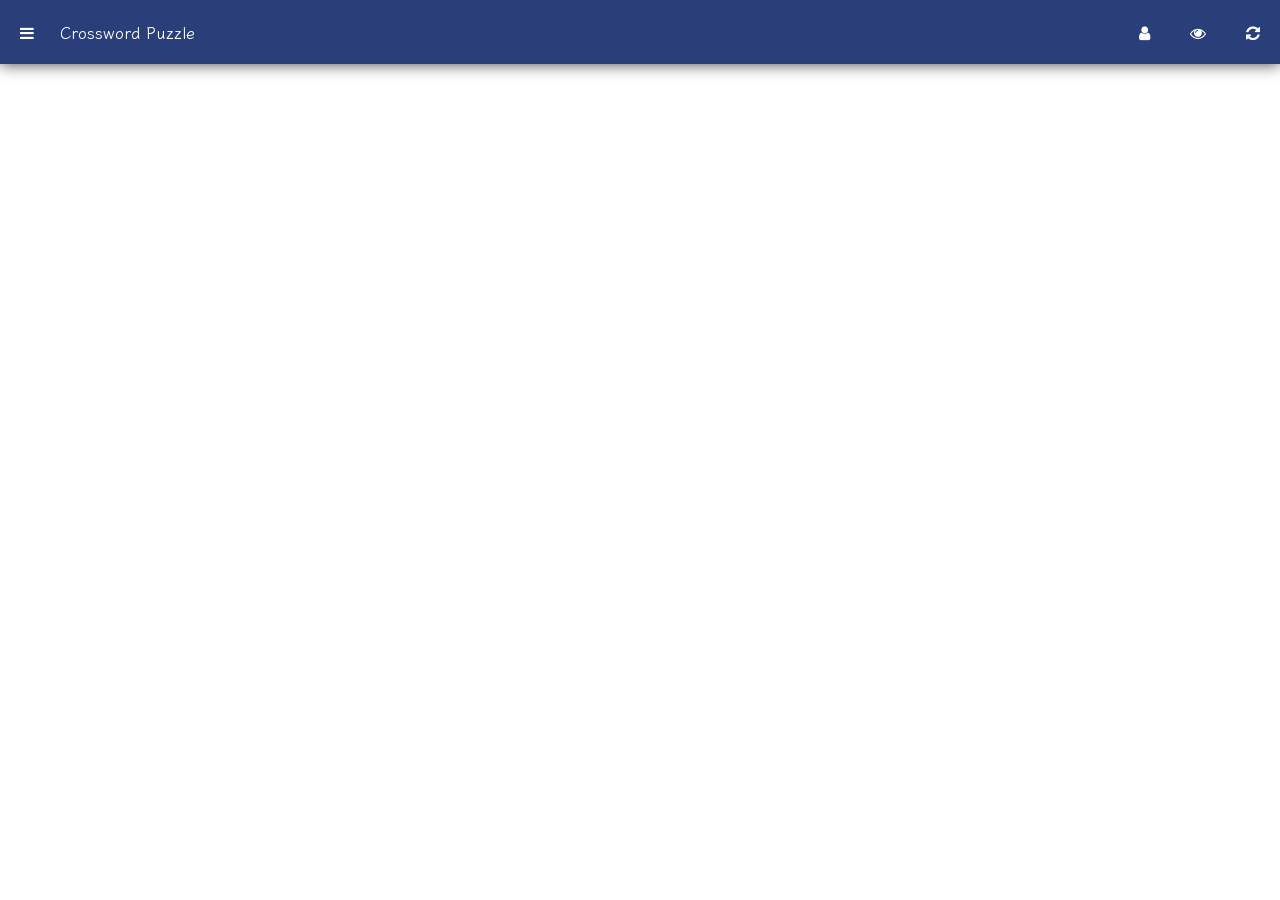
<file: apps/Crossword/index.html>
<!DOCTYPE html>
<html>
	<head>
		<title>Crossword Puzzle</title>
		<link rel="icon" type="image/x-icon" href="/assets/nav-images/logo.png" />
		<link id="favicon" rel="shortcut icon" href="/assets/nav-images/logo.png" />
		<meta
			name="viewport"
			content="width=device-width, initial-scale=1, maximum-scale=1, user-scalable=no"
		/>
		<!--Use this code to embed jquery if necessary: <script src="assets/scripts/jquery.js"></script> -->
		<script src="https://ajax.googleapis.com/ajax/libs/jquery/3.7.1/jquery.min.js"></script>

		<link rel="stylesheet" type="text/css" href="assets/css/font-awesome.css" />
		<link rel="stylesheet" type="text/css" href="assets/css/style.css" />

		<script src="assets/scripts/crossword.js"></script>
	</head>
	<body>
		<div class="screen" id="game">
			<div id="container">
				<div id="ttscontainer" style="overflow: auto; text-align: left">
					<div id="crossword"></div>
				</div>
				<div class="cluebox">
					<p style="padding: 1em; margin-bottom: 0px">
						Let's practice using our vocabulary!
					</p>
					<hr class="solid" />
					<table class="clues" id="clues">
						<tbody>
							<tr>
								<th><b>Across</b></th>
								<td><ul id="across"></ul></td>
							</tr>

							<tr>
								<th><b>Down</b></th>
								<td><ul id="down"></ul></td>
							</tr>
						</tbody>
					</table>
				</div>
			</div>

			<button onclick="toggleAnswer()">
				<i class="fa fa-eye"></i> Show Answers
			</button>
			<button onclick="location.reload()">
				<i class="fa fa-refresh"></i> Another Crossword
			</button>

			<div id="vkeyboard">
				<h3>Enter Correct Answer</h3>
				<div id="kbtnlist"></div>
				<button onclick="$('#vkeyboard').hide()">
					<i class="fa fa-times"></i> Close
				</button>
			</div>
		</div>

		<div id="appbar">
			<span class="abitem" onclick="toggledrawer()"
				><i class="fa fa-bars"></i
			></span>
			<span class="abitem" style="text-align: center; padding-left: 0px"
				>Crossword Puzzle</span
			>
			<span class="abitem" style="float: right" onclick="location.reload()"
				><i class="fa fa-refresh"></i
			></span>
			<span class="abitem" style="float: right" onclick="toggleAnswer()"
				><i class="fa fa-eye"></i
			></span>
			<span
				class="abitem"
				id="themeToggle"
				style="float: right"
				onclick="document.documentElement.classList.toggle('dark');"
				><i class="fa fa-user"></i
			></span>
		</div>
		<div id="drawer">
			<button id="themeToggle">Toggle theme</button>
			<p style="padding: 1em">Choose how much words in a single game level:</p>
			<div class="ditem" onclick="setqcount(15)">
				<i class="fa fa-pencil" style="color: #2a797a"></i> 15 Words
			</div>
			<div class="ditem" onclick="setqcount(10)">
				<i class="fa fa-pencil" style="color: #2a797a"></i> 10 Words
			</div>
			<div class="ditem" onclick="setqcount(5)">
				<i class="fa fa-pencil" style="color: #2a797a"></i> 5 Words
			</div>
		</div>
		<script src="clues.js"></script>
		<script>
document.addEventListener("DOMContentLoaded", () => {
  const btn = document.getElementById("toggle");

  btn.addEventListener("click", () => {
    document.documentElement.classList.toggle("dark");
    console.log(document.documentElement.className);
  });
		</script>
	</body>
</html>
</file>
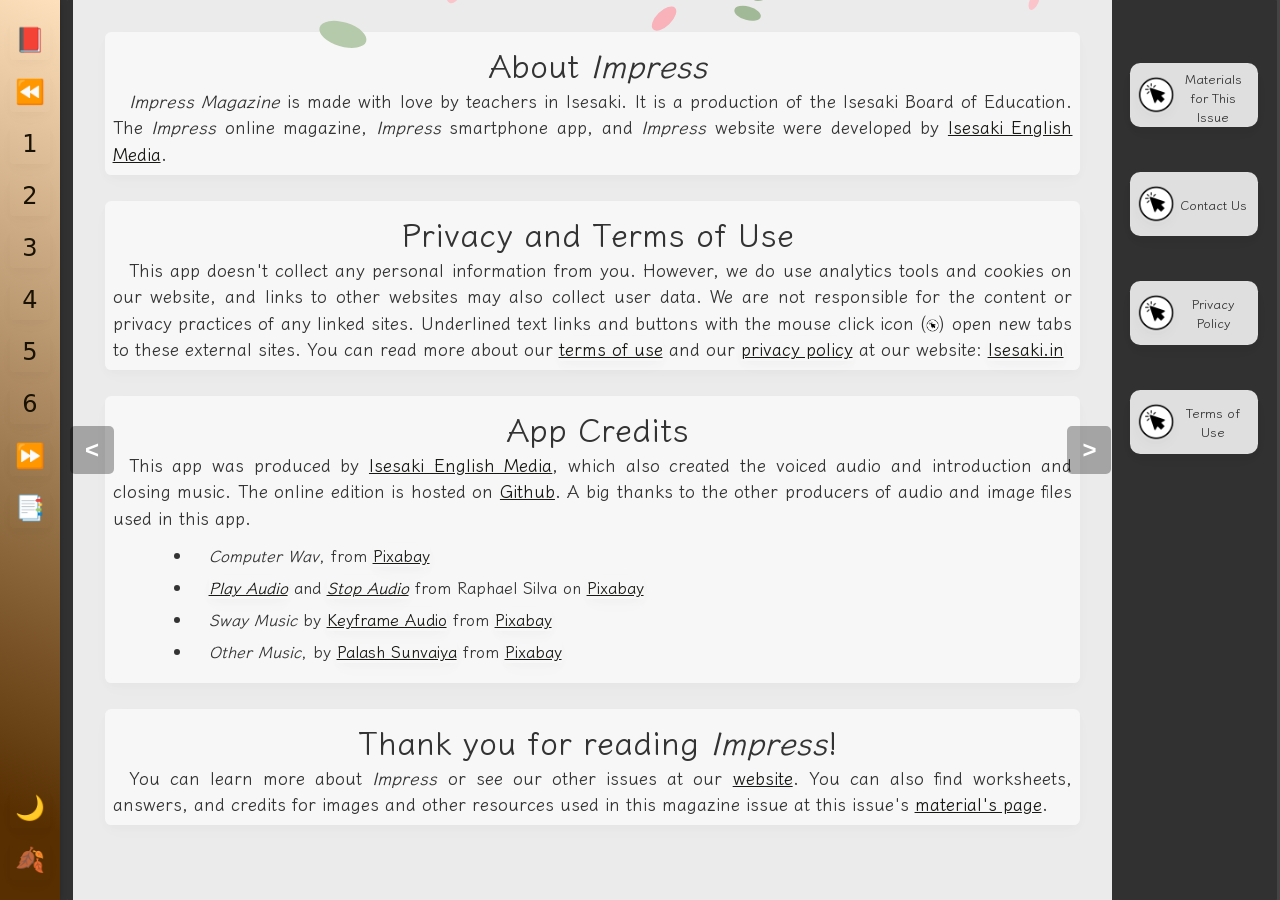
<file: about.html>
<!doctype html>
<html lang="en">
	<head>
		<meta charset="UTF-8" />
		<!-- <meta
			name="viewport"
			content="width=1920, height=1080, initial-scale=1.0, minimum-scale=1.0, maximum-scale=1.0, user-scalable=no"
		/>-->

		<meta name="viewport" content="width=device-width, initial-scale=1.0" />

		<title>Impress Magazine - Fall, 2026</title>
		<link rel="stylesheet" href="/assets/css/styles.css" />
		<link rel="icon" type="image/x-icon" href="/assets/nav-images/logo.png" />
		<link id="favicon" rel="shortcut icon" href="/assets/nav-images/logo.png" />

		<link href="/assets/css/styles-modal.css" rel="stylesheet" />
		<link href="/assets/css/styles-about-blocks.css" rel="stylesheet" />
		<link href="/assets/css/styles-audio-player.css" rel="stylesheet" />

		<script type="text/javascript" src="/assets/scripts/scripts.js"></script>

		<script>
			(function () {
				try {
					const savedTheme = localStorage.getItem("theme");
					const prefersDark = window.matchMedia(
						"(prefers-color-scheme: dark)",
					).matches;
					if (savedTheme === "dark" || (!savedTheme && prefersDark)) {
						document.documentElement.classList.add("dark");
					} else if (savedTheme === "light") {
						document.documentElement.classList.remove("dark");
					} else {
						// Default to dark if nothing set and system isn't dark
						document.documentElement.classList.add("dark");
					}
				} catch (e) {
					console.error("Error applying initial theme class:", e);
				}
			})();
		</script>
	</head>
	<body>
		<nav id="icon-nav">
			<a
				href="https://impress.isesaki.in"
				aria-label="Impress Magazine Gallery"
				class="slide-nav-trigger"
				data-target-slide="slide-alpha"
				>&#128213;</a
			>
			<a
				href="index.html"
				aria-label="Front Cover"
				class="slide-nav-trigger"
				data-target-slide="slide-beta"
				>&#x23EA;</a
			>
			<a href="1.html" aria-label="1">&#x0031;</a>
			<a href="1.html" aria-label="2">&#x0032;</a>
			<a href="3.html" aria-label="3">&#x0033;</a>
			<a href="3.html" aria-label="4">&#x0034;</a>
			<a href="5.html" aria-label="5">&#x0035;</a>
			<a href="5.html" aria-label="6">&#x0036;</a>
			<a href="cover.html" aria-label="Back Cover">&#x23E9;</a>
			<a href="about.html" aria-label="About">&#128209;</a>
			<button id="theme-toggle" aria-label="Switch theme"></button>

			<button id="snow-toggle" aria-label="Toggle Snowflakes">&#x2744;</button>
		</nav>

		<main id="hero">
			<div id="container">
				<!-- Your website content goes here -->

				<div class="item sidebar sidebar-left"></div>

				<div class="item gap-left"></div>

				<div
					class="item content-center"
					id="page-content"
					style="
						background-size: contain;
						background-position: center;
						background-repeat: no-repeat;
						overflow-y: auto;
					"
					data-page-number="8"
					data-prev-page="cover.html"
					data-next-page="index.html"
				>
					<div class="left-content">
						<div class="about-grid-container">
							<div class="about-grid-item">
								<h3 class="credit-header" style="text-align: center">
									About <i>Impress</i>
								</h3>
								<p class="credit-text">
									<i>Impress Magazine</i> is made with love by teachers in
									Isesaki. It is a production of the Isesaki Board of Education.
									The <i>Impress</i> online magazine, <i>Impress</i> smartphone
									app, and <i>Impress</i> website were developed by
									<a href="https://isesaki.in" target="_blank"
										>Isesaki English Media</a
									>.
								</p>
							</div>
							<div class="about-grid-item">
								<h3 class="credit-header" style="text-align: center">
									Privacy and Terms of Use
								</h3>

								<p class="credit-text">
									This app doesn't collect any personal information from you.
									However, we do use analytics tools and cookies on our website,
									and links to other websites may also collect user data. We are
									not responsible for the content or privacy practices of any
									linked sites. Underlined text links and buttons with the mouse
									click icon (<img
										src="/assets/nav-images/link.png"
										style="height: 13px; width: 13px"
									/>) open new tabs to these external sites. You can read more
									about our
									<a
										href="https://www.isesaki.in/terms/"
										class="credit-link"
										target="_blank"
										>terms of use</a
									>
									and our
									<a
										href="https://www.isesaki.in/privacy/"
										class="credit-link"
										target="_blank"
										>privacy policy</a
									>
									at our website:
									<a
										href="https://www.isesaki.in/"
										class="credit-link"
										target="_blank"
										>Isesaki.in</a
									>
								</p>
							</div>

							<div class="about-grid-item">
								<h3 class="credit-header" style="text-align: center">
									App Credits
								</h3>
								<p class="credit-text">
									This app was produced by
									<a href="https://isesaki.in" target="_blank"
										>Isesaki English Media</a
									>, which also created the voiced audio and introduction and
									closing music. The online edition is hosted on
									<a href="https://github.com/" target="_blank">Github</a>. A
									big thanks to the other producers of audio and image files
									used in this app.
								</p>
								<ul>
									<li class="credit-list" style="text-align: justify">
										<em>Computer Wav</em>, from
										<a
											href="https://pixabay.com/sound-effects/?utm_source=link-attribution&utm_medium=referral&utm_campaign=music&utm_content=14702"
											class="credit-link"
											target="_blank"
											>Pixabay</a
										>
									</li>
									<li class="credit-list" style="text-align: justify">
										<a
											href="https://pixabay.com/users/raphaelsilva-4702998/?utm_source=link-attribution&utm_medium=referral&utm_campaign=image&utm_content=2935460"
											class="credit-link"
											target="_blank"
											><em>Play Audio</em></a
										>
										and
										<a
											href="https://pixabay.com/users/raphaelsilva-4702998/?utm_source=link-attribution&utm_medium=referral&utm_campaign=image&utm_content=2935470"
											class="credit-link"
											target="_blank"
											><em>Stop Audio</em></a
										>
										from Raphael Silva on
										<a
											href="https://pixabay.com//?utm_source=link-attribution&utm_medium=referral&utm_campaign=image&utm_content=2935460"
											class="credit-link"
											target="_blank"
											>Pixabay</a
										>
									</li>

									<li class="credit-list" style="text-align: justify">
										<em>Sway Music</em> by
										<a
											href="https://pixabay.com/users/keyframe_audio-32058364/?utm_source=link-attribution&utm_medium=referral&utm_campaign=music&utm_content=134991"
											class="credit-link"
											target="_blank"
											>Keyframe Audio</a
										>
										from
										<a
											href="https://pixabay.com//?utm_source=link-attribution&utm_medium=referral&utm_campaign=music&utm_content=134991"
											class="credit-link"
											target="_blank"
											>Pixabay</a
										>
									</li>
									<li class="credit-list" style="text-align: justify">
										<em>Other Music</em>, by
										<a
											href="https://pixabay.com/users/p4lash-24520502/?utm_source=link-attribution&utm_medium=referral&utm_campaign=music&utm_content=144238"
											class="credit-link"
											target="_blank"
											>Palash Sunvaiya</a
										>
										from
										<a
											href="https://pixabay.com//?utm_source=link-attribution&utm_medium=referral&utm_campaign=music&utm_content=144238"
											class="credit-link"
											target="_blank"
											>Pixabay</a
										>
									</li>
								</ul>
							</div>
							<div class="about-grid-item">
								<h3 class="credit-header" style="text-align: center">
									Thank you for reading <i>Impress</i>!
								</h3>
								<p class="credit-text">
									You can learn more about <i>Impress</i> or see our other
									issues at our
									<a
										href="https://in.isesaki.in/impress-gallery"
										target="_blank"
										>website</a
									>. You can also find worksheets, answers, and credits for
									images and other resources used in this magazine issue at this
									issue's
									<a
										href="https://in.isesaki.in/impress-fall-2026"
										target="_blank"
										>material's page</a
									>.
								</p>
							</div>
						</div>
					</div>
				</div>

				<div class="item gap-right"></div>
				<div class="item sidebar sidebar-right">
					<!-- Buttons -->
					<form
						action="https://in.isesaki.in/impress-fall-2026"
						method="get"
						target="_blank"
					>
						<button
							class="center-items right-nav-buttons clickable"
							type="submit"
						>
							<img
								id="play1-2"
								class="audio-button-image clickable"
								src="/assets/nav-images/link.png"
							/>
							<h6 style="margin: auto">Materials for This Issue</h6>
						</button>
					</form>

					<form
						action="https://sites.google.com/isesaki-school.ed.jp/impress/contact"
						method="get"
						target="_blank"
					>
						<button
							class="center-items right-nav-buttons clickable"
							type="submit"
						>
							<img
								id="play1-3"
								class="audio-button-image clickable"
								src="/assets/nav-images/link.png"
							/>
							<h6 style="margin: auto">Contact Us</h6>
						</button>
					</form>

					<form
						action="https://www.isesaki.in/privacy/"
						method="get"
						target="_blank"
					>
						<button
							class="center-items right-nav-buttons clickable"
							type="submit"
						>
							<img
								id="play1-3"
								class="audio-button-image clickable"
								src="/assets/nav-images/link.png"
							/>
							<h6 style="margin: auto">Privacy Policy</h6>
						</button>
					</form>

					<form
						action="https://www.isesaki.in/terms/"
						method="get"
						target="_blank"
					>
						<button
							class="center-items right-nav-buttons clickable"
							type="submit"
						>
							<img
								id="play1-3"
								class="audio-button-image clickable"
								src="/assets/nav-images/link.png"
							/>
							<h6 style="margin: auto">Terms of Use</h6>
						</button>
					</form>
				</div>
			</div>

			<button id="prev-portrait" aria-label="Previous Slide">&lt;</button>
			<button id="next-portrait" aria-label="Next Slide">&gt;</button>
		</main>

		<canvas id="snowfall"></canvas>

		<script src="/assets/scripts/scripts-snow.js" defer></script>
		<script src="/assets/scripts/scripts-magazine-nav.js"></script>
	</body>
</html>
</file>
<file: apps/Crossword/assets/css/style.css>
@font-face {
	font-family: "Klee One";
	src: url("../../../../assets/font/kleeone_regular.ttf") format("truetype");

	font-weight: normal;
}

@font-face {
	font-family: "Klee One";
	src: url("../../../../assets/font/kleeone_semibold.ttf") format("truetype");

	font-weight: bold;
}

* {
	font-family: "Klee One", Arial, sans serif;
	font-weight: bold;
}

:root {
	--bg-main: #ffffff;
	--bg-panel: #e6e6e6;
	--bg-appbar: #2a3f7a;
	--bg-overlay: rgba(255, 255, 255, 0.85);
	--bg-noad: blue;
	--bg-noborder: #000000;
	--bg-vkeyboard: rgba(255, 255, 255, 0.85);

	--text-main: #000000;
	--text-invert: #ffffff;

	--td-border-width: 1px;
	--td-border-style: solid;
	--td-border-color: #02010a;
	--border-main: #000000;
	--border-soft: #919090;

	--accent: #2a3f7a;
	--bg-hover: rgba(255, 255, 0, 0.625);

	--scrollbar-track: #ffffff;
	--scrollbar-thumb: #000000;
	--scrollbar-thumb-hover: #555;
}

html.dark {
	color-scheme: dark;
}
html.light {
	color-scheme: light;
}

body {
	font-family: "Klee One";
	padding-top: 50px;
	padding-bottom: 70px;
	user-select: none;
}

/* SCROLLBAR STYLING */
/* width */
::-webkit-scrollbar {
	width: 2px;
	height: 2px;
}
/* Track */
::-webkit-scrollbar-track {
	background: var(--scrollbar-track);
}
/* Handle */
::-webkit-scrollbar-thumb {
	background: var(--scrollbar-thumb);
}
/* Handle on hover */
::-webkit-scrollbar-thumb:hover {
	background: var(--scrollbar-thumb-hover);
}

#appbar {
	position: fixed;
	top: 0;
	left: 0;
	right: 0;
	background-color: var(--bg-appbar);
	color: var(--text-invert);
	z-index: 313;
	-webkit-box-shadow: 0px 0px 15px 0px rgba(0, 0, 0, 0.75);
	-moz-box-shadow: 0px 0px 15px 0px rgba(0, 0, 0, 0.75);
	box-shadow: 0px 0px 15px 0px rgba(0, 0, 0, 0.75);
}
.abitem {
	padding: 20px;
	display: inline-block;
}
.noad {
	text-align: center;
}
.noad button {
	border: none;
	background-color: var(--bg-noad);
	color: var(--text-invert);
	padding: 10px;
	border-radius: 5px;
	margin: 5px;
}
#drawer {
	background-color: var(--bg-panel);
	width: 512px;
	max-width: 85%;
	position: fixed;
	left: 0;
	top: 0;
	bottom: 0;
	padding-top: 70px;
	display: none;
	overflow: auto;
	-webkit-box-shadow: 0px 0px 15px 0px rgba(0, 0, 0, 0.75);
	-moz-box-shadow: 0px 0px 15px 0px rgba(0, 0, 0, 0.75);
	box-shadow: 0px 0px 15px 0px rgba(0, 0, 0, 0.75);
}

#crossword {
	text-align: left;
	text-align: center;
	vertical-align: middle;
}

#container {
	display: flex;
	flex-direction: row;
	justify-content: space-between;
	align-items: flex-start;
}

.crossword {
	display: flex;
	border-collapse: collapse;
	font-family: "Klee One", Courier, monospace;
	margin-top: 10px;
	margin-bottom: 10px;
	flex: 1;
	text-align: center;
	vertical-align: middle;
}

.cluebox {
	display: flex;
	text-align: center;
	vertical-align: middle;
	flex-direction: column;
	flex: 1;
	margin-left: 20px; /* Adjust the margin as needed */
}

.crossword td {
	border-width: var(--td-border-width);
	border-style: var(--td-border-style);
	border-color: rgba(48, 54, 164, 0.901);

	padding: 0;
	margin: 0;
	vertical-align: middle;
	padding: 0;
	text-align: center;
	width: 30px;
	height: 30px;
}

.no-border {
	background-color: var(--bg-noborder);
}

.crossword .no-border {
	border: none;
}

.crossword td.number-png {
	filter: none;
}

.clues {
	text-align: center;
	vertical-align: middle;
}
#clues {
	font-size: 20px;
	margin: 1 auto;
	line-height: 1.5;
	padding: 0px;
}

#clues td {
	vertical-align: top;
	margin: 0 auto;
	text-align: left;
	padding: 10px;
}

.canswer {
	display: none;
	color: var(--text-main);
}
button {
	box-sizing: border-box;
	width: 100%;
	padding: 20px;
	border: none;
	outline: none;
	background-color: var(--bg-appbar);
	color: var(--text-invert);
	margin-top: 5px;
	margin-bottom: 5px;
}
#vkeyboard {
	position: fixed;
	top: 0;
	left: 0;
	right: 0;
	bottom: 0;
	background-color: var(--bg-vkeyboard);
	text-align: center;
	display: none;
	padding: 10px;
	z-index: 13;
	padding-top: 70px;
}
.kbtn {
	padding: 10px;
	border: 1px solid var(--border-main);
	background-color: var(--bg-panel);
	margin: 5px;
	display: inline-block;
	width: 30px;
}
th {
	text-align: left;
	font-weight: bold;
}
ul,
li {
	list-style-type: none;
	list-style-position: inside;
	margin: 0;
	margin-right: 5px;
	padding: 0;
}

#game {
	margin-bottom: 10px;
	padding: 10px;
	display: none;
}

.ditem {
	padding: 1em;
	border-bottom: 1px solid var(--border-main);
	margin-bottom: 3px;
}

td:hover {
	background-color: var(--bg-hover);
}
/* Solid border */
hr.solid {
	border-top: 1px solid var(--border-soft);
	width: 100%;
}

/* --- Media Queries --- */

/* Landscape Orientation (Default styles seem landscape-first, so this might refine) */
@media screen and (orientation: landscape) {
	/* Styles specific to landscape */
	/* Example: You might adjust grid columns or container sizes here */
	/* The original rule is kept for reference, but check if #container base styles suffice */
	#container {
		height: 100vh; /* Full height of viewport */
		/* width: 100vw; */ /* Already set */
		/* max-width: 177.77vh; */ /* Aspect ratio constraint using vh */
		/* height: 56.25vw; */ /* Already set */
		/* max-height: 100vh; */ /* Already set */
	}
}

/* Smaller Screens (Example: Tablets) */ /* --- Mobile Styles (screens <= 768px) --- and (orientation: portrait) and */
@media screen and (max-width: 768px) {
	#container {
		flex-direction: column; /* Stack elements vertically */
	}
}

/* Dark Mode doesn't always work consistently since javascript generation interferes with regular CSS */
@media (prefers-color-scheme: dark) {
	:root {
		--bg-main: #000000;
		--bg-panel: #1a1a1a;
		--bg-appbar: #1e2f5c;
		--bg-overlay: rgba(0, 0, 0, 0.85);
		--bg-noad: blue;
		--bg-noborder: #000000;
		--bg-vkeyboard: rgba(38, 37, 37, 0.919);

		--text-main: #ffffff;
		--text-invert: #ffffff;

		--border-main: #ffffff;
		--border-soft: #666666;
		--td-border-width: 1px;
		--td-border-style: solid;
		--td-border-color: #fffdfd;

		--accent: #4a6cff;
		--bg-hover: rgba(255, 255, 0, 0.225);

		--scrollbar-track: #000000;
		--scrollbar-thumb: #ffffff;
		--scrollbar-thumb-hover: #aaaaaa;
	}

	.crossword td {
		background-color: #fffdfd;
	}
	.crossword td.no-border {
		background-color: #080808;
	}
	.canswer {
		color: #a00404;
	}
	#vkeyboard {
		background-color: var(--bg-vkeyboard);
		color: #ffffff;
	}
	.kbtn {
		background-color: #c4c2d2;
		color: #000000;

		/* .crossword td.number-png {
		filter: invert(1);
	}  */
	}
}
</file>
<file: assets/css/styles.css>
/* --- style.css --- */
/* --- Combined styles for layout, theme, slides, toggles, and effects --- */

/* ==========================================================================
   1. FONT SETUP
   ========================================================================== */

@font-face {
	font-family: "Klee One";
	src: url("/assets/font/kleeone_regular.ttf") format("truetype");
	font-weight: normal;
	font-display: swap; /* Improves perceived performance */
}

@font-face {
	font-family: "Klee One";
	src: url("/assets/font/kleeone_semibold.ttf") format("truetype");
	font-weight: bold;
	font-display: swap;
}

@font-face {
	font-family: "Noto Sans JP";
	src: url("/assets/font/NotoSansJP-VariableFont_wght.ttf") format("truetype");
	font-weight: 100;
	font-style: normal;
	font-display: swap; /* Improves perceived performance */
}

/* ==========================================================================
   3. GLOBAL RESETS & BASE STYLES
   ========================================================================== */

*,
*::before,
*::after {
	box-sizing: border-box;
	margin: 0; /* Reset margins */
	padding: 0; /* Reset paddings */
}

/* --- Theme Variables --- */
:root {
	/* Light Mode Colors */
	--bg-color: #f8f8f8;
	--bg-color-divs: #303030ae;
	--bg-color-text-divs: #f8f8f8ef;
	--box-shadow:
		0 4px 8px 0 rgba(0, 0, 0, 0.015), 0 6px 20px 0 rgba(0, 0, 0, 0.015);
	--text-color: #333333; /* Dark text for light mode */
	--nav-bg: #e0e0e0;
	--nav-button-background-color: rgba(255, 255, 255, 0.845);
	--nav-bg-image: linear-gradient(203deg, #fee0bc 0%, #572f01 90%);
	--nav-icon-color: #1a1201;
	--link-text: #181814;
	--link-hover-bg: #ffffffc2;
	--cta-bg: var(--nav-icon-color);
	--cta-text: var(--nav-bg); /* Light text for dark button in light mode */
	--tooltip-color: rgb(58, 29, 1); /* Highlight the word */
	--tooltip-text-color: #2f2e2e; /* Tooltip text color for light mode */
	--tooltip-bg-color: #e7ded4; /* Tooltip background color for light mode */
	--slide-button-bg: rgba(0, 0, 0, 0.3);
	--slide-button-hover-bg: rgba(0, 0, 0, 0.6);
	--slide-button-text: white;

	/* --- Hero Gradient Colors (Light Mode - Slightly Brighter/Different Palette) --- */
	--hero-grad-1: hsl(280, 48%, 74%); /* Muted Violet */
	--hero-grad-2: hsl(240, 47%, 79%); /* Muted Blue */
	--hero-grad-3: hsl(180, 40%, 78%); /* Muted Cyan */
	--hero-grad-4: hsl(120, 47%, 79%); /* Muted Green */
	--hero-grad-5: hsl(60, 46%, 84%); /* Muted Yellow */
	--hero-grad-6: hsl(20, 53%, 84%); /* Muted Orange */

	--hero-text-shadow: 0 1px 3px rgba(0, 0, 0, 0.003); /* Shadow for light mode */
	--hero-cta-bg: hsla(
		0,
		0%,
		20%,
		0.7
	); /* Darker semi-transparent btn for light mode */
	--hero-cta-text: white; /* Light text on btn */
	--hero-cta-hover-bg: hsla(0, 0%, 10%, 0.8);
}

html.dark {
	/* Dark Mode Colors */
	--bg-color: #1a1a1a;
	--bg-color-divs: #080707;
	--bg-color-text-divs: #080707c8;
	--box-shadow:
		0 4px 8px 0 rgba(255, 255, 255, 0.015),
		0 6px 20px 0 rgba(255, 255, 255, 0.015);
	--text-color: #e0e0e0; /* Light text for dark mode */
	--nav-bg: #2c2c2c;
	--nav-button-background-color: rgba(255, 255, 255, 0.308);
	--nav-bg-image: linear-gradient(203deg, #0d0600 0%, #81560c 90%);
	--nav-icon-color: #edebd3;
	--link-text: #fee8c2;
	--link-hover-bg: #000000ac;
	--cta-bg: var(--nav-icon-color);
	--cta-text: var(--nav-bg); /* Dark text for light button in dark mode */
	--tooltip-color: rgb(247, 234, 211); /* Highlight the word */
	--tooltip-text-color: #fff; /* Tooltip text color for dark mode */
	--tooltip-bg-color: #29282fef; /* Tooltip background color for dark mode */
	--slide-button-bg: rgba(148, 148, 148, 0.3);
	--slide-button-hover-bg: rgba(255, 255, 255, 0.4);
	--slide-button-text: rgba(218, 252, 236, 0.866);

	/* --- Hero Gradient Colors (Dark Mode - Original Dark Rainbow) --- */
	--hero-grad-1: hsl(0, 64%, 6%); /* Dark Red */
	--hero-grad-2: hsl(41, 66%, 9%); /* Dark Orange */
	--hero-grad-3: hsl(80, 67%, 7%); /* Dark Yellow-Green */
	--hero-grad-4: hsl(160, 68%, 6%); /* Dark Teal */
	--hero-grad-5: hsl(220, 66%, 8%); /* Dark Blue */
	--hero-grad-6: hsl(280, 68%, 6%); /* Dark Violet */

	--hero-text-shadow: 0 1px 2px rgba(0, 0, 0, 0.03); /* Shadow for dark mode */
	--hero-cta-bg: hsla(
		0,
		0%,
		100%,
		0.75
	); /* Lighter semi-transparent btn for dark mode */
	--hero-cta-text: #1a1a1a; /* Dark text on btn */
	--hero-cta-hover-bg: hsla(0, 0%, 100%, 0.9);
}
/* --- End Theme Variables --- */

/* --- Base Styles --- */
html,
body {
	height: 100%;
	font-family:
		system-ui,
		-apple-system,
		BlinkMacSystemFont,
		"Segoe UI",
		Roboto,
		Oxygen,
		Ubuntu,
		Cantarell,
		"Open Sans",
		"Helvetica Neue",
		sans-serif;
	background-color: var(--bg-color-divs);
	color: var(--text-color); /* Default text color applies */
	transition:
		background-color 0.3s ease,
		color 0.3s ease;

	scrollbar-width: thin;
	scrollbar-color: rgba(255, 255, 255, 0.085) transparent;
}

.body::-webkit-scrollbar {
	width: 1px;
}

.body::-webkit-scrollbar-thumb {
	background-color: rgba(255, 255, 255, 0.25);
	border-radius: 1px;
}

.body::-webkit-scrollbar-thumb:hover {
	background-color: rgba(255, 255, 255, 0.8);
}

/* --- Navigation Bar (Desktop - Default) --- */
#icon-nav {
	position: fixed;
	top: 0;
	left: 0;
	bottom: 0;
	width: 60px;
	background-color: var(--nav-bg);
	background-image: var(--nav-bg-image);
	display: flex;
	flex-direction: column;
	align-items: center;
	padding-top: 20px;
	padding-bottom: 20px;
	gap: 12px;
	z-index: 30;
	transition:
		background-color 0.3s ease,
		width 0.3s ease,
		height 0.3s ease,
		top 0.3s ease,
		right 0.3s ease,
		left 0.3s ease,
		bottom 0.3s ease,
		flex-direction 0s;
	box-shadow: 0vw 0.01vw 0.5vw rgba(0, 0, 0, 0.2);
}
/* Nav Links and Base Button Styles (Shared) */
#icon-nav a,
#icon-nav button {
	color: var(--nav-icon-color);
	font-size: 24px;
	text-decoration: none;
	padding: 8px;
	border-radius: 4px;
	display: flex;
	justify-content: center;
	align-items: center;
	transition:
		background-color 0.2s ease,
		color 0.3s ease;
	border: none;
	background: none;
	cursor: pointer;
	width: 40px;
	height: 40px;
	flex-shrink: 0;
	box-shadow: var(--box-shadow);
}
#icon-nav a:hover,
#icon-nav button:hover {
	background-color: var(--link-hover-bg);
	box-shadow: var(--box-shadow);
}
/* Theme Toggle Button Specifics (Desktop) */
#theme-toggle {
	margin-top: auto;
	box-shadow: var(--box-shadow);
}
/* Snow Toggle Button Specifics (Desktop) */
#snow-toggle {
	margin-top: 0;
	box-shadow: var(--box-shadow);
}

/* --- Hero Section (Desktop - Default) --- */
#hero {
	min-height: 100vh;
	height: 100%;
	display: flex;
	justify-content: center;
	align-items: center;
	text-align: center;
	transition:
		padding-top 0.3s ease,
		padding-right 0.3s ease;
	padding-right: 0px;
	padding-left: 0px;
	padding-top: 0px;
	padding-bottom: 0px;
	position: relative;
	overflow: hidden;
	/* --- Animated Dark Rainbow Background --- */
	/* Use CSS variables for gradient colors */
	/* background: linear-gradient(
		135deg,
		var(--hero-grad-1),
		var(--hero-grad-2),
		var(--hero-grad-3),
		var(--hero-grad-4),
		var(--hero-grad-5),
		var(--hero-grad-6),
		var(--hero-grad-1)  Repeat first color for loop 
	); */
	background-size: 500% 500%;
	animation: waveAnimation 10s ease infinite;
	/* --- End Animated Background --- */
}

/* Ensure hero text uses theme text color but adds shadow for readability */
#hero h1,
#hero h2,
#hero h3,
#hero h4,
#hero h5,
#hero p {
	color: var(--text-color); /* USE THEME VARIABLE */
	text-shadow: var(--hero-text-shadow); /* Use theme-dependent shadow */
	position: relative; /* Ensure text is layered above background */
	z-index: 5;
}
/* Style hero CTA button using theme variables for its specific context */
#hero .cta-button {
	background-color: var(--hero-cta-bg);
	color: var(--hero-cta-text);
	text-shadow: none;
	border: 1px solid rgba(0, 0, 0, 0.1);
	position: relative;
	z-index: 5;
	transition:
		background-color 0.3s ease,
		color 0.3s ease;
}
#hero .cta-button:hover {
	background-color: var(--hero-cta-hover-bg);
}

/* --- Slides --- */
.slides-container {
	width: 100%;
	height: auto;
	display: flex;
	justify-content: center;
	align-items: center;
	min-height: 200px;
	position: relative;
	z-index: 3; /* Behind text/buttons */
	height: 100%; /* Ensure text is centered vertically */
}
.slide {
	display: none;
	flex-direction: column;
	align-items: center;
	text-align: center;
	padding: 20px;
	width: 100%;
	max-width: 600px;
	animation: fadeIn 0.6s ease-in-out;
}

.slide.active {
	display: flex;
}

/* Call to Action Button in Slides */
.cta-button {
	display: inline-block;
	padding: 10px 20px;
	background-color: var(--cta-bg);
	color: var(--cta-text);
	text-decoration: none;
	border-radius: 5px;
	font-weight: bold;
	transition:
		background-color 0.3s ease,
		color 0.3s ease,
		opacity 0.2s ease;
}

.cta-button:hover {
	opacity: 0.9;
}

.slide h2 {
	font-size: 2rem;
	margin-bottom: 0.8rem;
	color: var(--text-color);
	transition: color 0.3s ease;
}

.slide p {
	font-size: 1.1rem;
	line-height: 1.6;
	margin-bottom: 1.5rem;
	color: var(--text-color);
	transition: color 0.3s ease;
}

/* Slide Content styles are handled by the #hero selectors above */

/* --- Slide Navigation Buttons (Prev/Next - Desktop Default) --- */
#prev-portrait,
#next-portrait {
	position: absolute;
	top: 50%;
	transform: translateY(-50%);
	background-color: var(--slide-button-bg);
	color: var(--slide-button-text);
	border: none;
	font-size: 24px;
	font-weight: bold;
	padding: 10px 15px;
	cursor: pointer;
	border-radius: 5px;
	z-index: 5; /* Above slides, below nav */
	transition:
		background-color 0.3s ease,
		color 0.3s ease,
		right 0.3s ease,
		left 0.3s ease;
}
#prev-portrait:hover,
#next-portrait:hover {
	background-color: var(--slide-button-hover-bg);
}
#prev-portrait {
	left: calc(55px + 15px);
}
#next-portrait {
	right: calc(12vw + 15px);
}

/* --- Snowfall Canvas --- */
#snowfall {
	position: fixed;
	top: 0;
	left: 0;
	width: 100%;
	height: 100%;
	pointer-events: none;
	z-index: 4;
	/* display initial state set by JS */
}

/* --- Animations --- */
@keyframes fadeIn {
	from {
		opacity: 0;
	}
	to {
		opacity: 1;
	}
}
/* Keyframes for Hero Background Animation */
@keyframes waveAnimation {
	0% {
		background-position: 0% 50%;
	}
	50% {
		background-position: 100% 50%;
	}
	100% {
		background-position: 0% 50%;
	}
}

/* --- Main Layout Container --- */

#container {
	position: relative;
	top: 0;
	right: 0;
	bottom: 0;
	left: 0;
	width: 100%;
	height: 100%;
	/* height: 56.25vw;  16:9 aspect ratio (9/16 * 100) based on width */
	max-height: 100vh; /* Prevent container from exceeding viewport height */
	max-width: 100%; /* Prevent container from exceeding viewport width */
	/* padding-bottom: 56.25%; */ /* Alternative aspect ratio method, usually used with height: 0 */
	margin: 0.2vw;
	overflow: hidden;
	background-color: var(--bg-color-divs); /* Use theme variable */

	/* Grid Layout Setup */
	display: grid;
	grid-template-columns: 65px 5px 1fr 5px 12.5vw; /* sidebar | gap | content | gap | sidebar */
	grid-template-areas: "sidebar-left gap-left content-center gap-right sidebar-right";
	grid-gap: 0vw; /* Explicitly setting gap to 0 */
	z-index: 2; /* Base layer for content */
}

/* --- Grid Areas within #container --- */

#container .sidebar-left {
	grid-area: sidebar-left;
	display: flex;
	height: 100%;
	align-items: center;
	justify-content: center;
	flex-direction: column;
	z-index: 5; /* Above gap, below content */
	border-radius: 0.15vw;
	/* Combined box-shadow rule */
	/* box-shadow: 0vw 0.01vw 0.05vw rgba(0, 0, 0, 0.5); */
	/* Sidebar Gradient Coloring -- Change this for each issue */
	/* Moved from separate .sidebar class for clarity as it applies here */
	background-color: var(--bg-color-divs); /* Use theme variable */

	padding: 1vw; /* Moved from .sidebar */
}

#container .gap-left {
	grid-area: gap-left;
	height: 100%;
	background-color: var(--bg-color-divs);

	z-index: 0; /* Lowest z-index */
}

#container .content-center {
	grid-area: content-center;
	padding: 0;
	margin: 0;
	height: 100%;
	width: 100%;
	border: 0vw;
	background-color: var(--bg-color-divs);
	/* box-shadow: 0vw 0.01vw 0.5vw rgba(0, 0, 0, 0.2); */
	z-index: 3; /* Highest z-index */
	/* Example background commented out */
	/* background-image: url('./Web/page01.jpg');
	   background-size: contain;
	   background-position: center;
	   background-repeat: no-repeat; */
}

#container .gap-right {
	grid-area: gap-right;
	height: 100%;
	background-color: var(--bg-color-divs);

	z-index: 0; /* Lowest z-index */
}

#container .sidebar-right {
	grid-area: sidebar-right;
	display: flex;
	height: 100%;
	align-items: flex-end;
	justify-content: right;
	flex-direction: column;
	z-index: 5; /* Above gap, below content */
	border-radius: 0.15vw;
	/* Combined box-shadow rule */
	/* box-shadow: 0vw 0.01vw 0.05vw rgba(0, 0, 0, 0.5); */
	/* Sidebar Gradient Coloring -- Change this for each issue */
	/* Moved from separate .sidebar class for clarity as it applies here */
	background-color: var(--bg-color-divs);
	padding-top: 7vh; /* Moved from .sidebar */
	padding-inline: 1.5vw;
	gap: 5vh; /* Added gap between items */
}

/* --- Typography --- */
/* Note: Using vw units for font-size provides fluid scaling but can lead */
/* to accessibility issues (too large/small text) and ignores user preferences. */
/* Consider using 'rem', 'em', or CSS clamp() for better control. */

p {
	font-size: 2vw;
	line-height: 1.5;
}

.small-text {
	font-size: 1.7vw;
	text-align: left;
}

h1 {
	font-size: 2.6rem;
	font-weight: bold;
}

h2 {
	font-size: 2.1rem;
	font-weight: bold;
}

h3 {
	font-size: 2rem;
	font-weight: bold;
}

h4 {
	font-size: 2vw;
	font-weight: bold;
}

h5 {
	font-size: 1.5vw;
	font-weight: bold;
}

h6 {
	font-size: 1vw;
	font-weight: bold;
}

small {
	font-size: 0.6vw;
}

.credit-text {
	font-size: 1.3vw;
	text-indent: 1vw; /* Mixes vw and vh, consider standardizing */
	line-height: 2;
	text-align: justify;
	color: var(--text-color);
}

.credit-text-small {
	font-size: 1vw; /* Mixes vw and vh, consider standardizing */

	font-family: "Noto Sans JP";
	margin-left: 0.3vh;
	line-height: 2;
	text-indent: -0.3vh; /* Creates a hanging indent */
	line-height: 1.2;
}

.credit-link {
	cursor: pointer;
	box-shadow: var(--box-shadow);
}

.credit-link:hover {
	background-color: var(--link-hover-bg);
}

/* --- Component Styles --- */

.item {
	background-color: var(--bg-color);
	/* background-image: linear-gradient(130deg, #bcb8c4 0%, #9da5c9 55%, #bcb8c4 100%); */
	box-shadow: none;
	color: var(--text-color);
	border-radius: 0vw;
	border: 0vw solid #171717;

	display: inline-grid; /* Changed from flex */
	justify-content: center;
	align-items: center;
	font-size: 1.1vw;
	font-weight: bold;
}

/* Combined .header and .footer styles */
.header,
.footer {
	background-color: var(--bg-color);
	background-image: linear-gradient(160deg, #eeedf1 0%, #3c1000 127%);
	box-shadow: 0vw 0.01vw 0.05vw rgba(0, 0, 0, 0.5); /* Simplified shadow */
	border: 0vw;
	text-align: center;
	border-radius: 0.15vw;
	margin: 0.1vw;
	align-items: center; /* Useful if display is flex/grid */
	justify-content: center; /* Useful if display is flex/grid */
}

/* Buttons */
.menu-button {
	height: 6.2vw;
	width: 6.2vw;
	background-image: linear-gradient(160deg, #f0eff3 0%, #0e0135 127%);
	border-radius: 0.15vw; /* Consistent radius */
	box-shadow: 0vw 0.1vw 0.5vw rgba(0, 0, 0, 0.5);
	border: 0vw;
	color: var(--text-color);
	font-family: "Klee One", cursive;
	object-fit: contain; /* Useful for replaced elements like img inside */
	display: inline-flex;
	justify-content: center;
	align-items: center;
	transition:
		background-color 0.2s,
		transform 0.2s; /* Added transform */
}

.menu-button:hover {
	background-color: rgba(16, 3, 73, 0.884);
	/* Suggestion: Use transform for scaling instead of changing dimensions */
	/* to avoid layout shifts (reflow). */
	/* height: 7vw; */
	/* width: 7vw; */
	transform: scale(1.1);
}

.menu-button-small {
	height: 3.1vw;
	width: 6.2vw;
	background-image: linear-gradient(160deg, #f0eff3 0%, #0b0135 127%);
	border-radius: 0.15vw; /* Consistent radius */
	box-shadow: 0vw 0.1vw 0.5vw rgba(0, 0, 0, 0.5);
	border: 0vw;
	color: #f8f6ff;
	font-family: "Klee One", cursive;
	object-fit: contain;
	display: inline-flex;
	justify-content: center;
	align-items: center;
	transition:
		background-color 0.2s,
		transform 0.2s; /* Added transform */
}

.menu-button-small:hover {
	background-color: rgba(28, 6, 124, 0.884);
	/* Suggestion: Use transform for scaling */
	/* height: 4vw; */
	/* width: 7vw; */
	transform: scale(1.1);
}

/* Image Buttons (Audio, QR, Left Menu) */
/* Base class for common hover behavior (optional refactor) */
.image-button-base {
	box-shadow: var(--box-shadow);
	object-fit: contain;
	transition:
		background-color 0.2s,
		transform 0.2s; /* Added transform */
	cursor: pointer; /* Indicate interactivity */
}

.image-button-base:hover {
	/* Define a generic hover background or use specific ones below */
	transform: scale(1.1); /* Use transform for scaling */
}

.audio-button-image {
	/* extends .image-button-base */
	box-shadow: var(--box-shadow);
	object-fit: contain;
	transition:
		background-color 0.2s,
		transform 0.2s;
	cursor: pointer;
	border-radius: 5vw; /* Large radius for circle */
	max-height: 3vw;
	max-width: 3vw;
}

.audio-button-image:hover {
	background-color: rgba(173, 196, 255, 0.884);
	transform: scale(1.1);
	/* max-height: 3.3vw; */ /* Avoid changing dimensions */
	/* max-width: 3.3vw; */
}

.audio-button-image-small {
	/* extends .image-button-base */
	box-shadow: 0vw 0.01vw 0.05vw rgba(0, 0, 0, 0.5);
	object-fit: contain;
	transition:
		background-color 0.2s,
		transform 0.2s;
	cursor: pointer;
	border-radius: 3vw; /* Large radius for circle */
	max-height: 1.5vw;
	max-width: 1.5vw;
}

.audio-button-image-small:hover {
	background-color: rgba(181, 173, 255, 0.884);
	transform: scale(1.1);
	/* max-height: 2vw; */ /* Avoid changing dimensions */
	/* max-width: 2vw; */
}

.qr-button-image {
	/* extends .image-button-base */
	box-shadow: 0vw 0.01vw 0.05vw rgba(0, 0, 0, 0.5);
	object-fit: contain;
	transition:
		background-color 0.2s,
		transform 0.2s;
	cursor: pointer;
	border-radius: 0vw;
	max-height: 5.7vw;
	max-width: 5.7vw;
}

.qr-button-image:hover {
	background-color: rgba(189, 173, 255, 0.884);
	transform: scale(1.02); /* Subtle scale for less jump */
	/* max-height: 5.8vw; */
	/* max-width: 5.8vw; */
}

.qr-button-image-large {
	/* extends .image-button-base */
	box-shadow: 0vw 0.01vw 0.05vw rgba(0, 0, 0, 0.5);
	object-fit: contain;
	transition:
		background-color 0.2s,
		transform 0.2s;
	cursor: pointer;
	border-radius: 0vw;
	max-height: 10.5vw;
	max-width: 10.5vw;
}

.qr-button-image-large:hover {
	background-color: rgba(184, 173, 255, 0.884);
	transform: scale(1.02); /* Subtle scale */
	/* max-height: 10.7vw; */
	/* max-width: 10.7vw; */
}

.left-menu-image {
	/* extends .image-button-base */
	box-shadow: 0vw 0.1vw 0.5vw rgba(0, 0, 0, 0.5); /* Slightly different shadow */
	object-fit: contain;
	transition:
		background-color 0.2s,
		transform 0.2s;
	cursor: pointer;
	border-radius: 0.1vw;
	height: 2.7vw;
	width: 2.7vw;
	background-color: #dfdefd;
}

.left-menu-image:hover {
	background-color: rgba(173, 178, 255, 0.884);
	transform: scale(1.2); /* Larger scale */
	/* height: 3.5vw; */
	/* width: 3.5vw; */
}

/* Styled Links */
a {
	color: var(--link-text);
	/*color: var(--text-color);  Default text color applies */
	cursor: pointer;
}

a.button {
	/* Makes <a> tags look like buttons */
	-webkit-appearance: button;
	-moz-appearance: button;
	appearance: button;
	text-decoration: none;
	color: initial; /* Or set a specific color */
	/*color: var(--text-color);  Default text color applies */
	cursor: pointer;
}

/* --- Left Sidebar Specific Content --- */

.header-left {
	height: 6vw;
	width: 6vw;
	z-index: 4; /* Ensure it's above sidebar background? */
	margin: 0.5vw;
	background: none; /* Explicitly no background */
}

.left-menu {
	display: flex;
	align-items: center;
	/* justify-content: space-between; */ /* This spreads items out, center might be intended */
	justify-content: center; /* If buttons should be centered */
	flex-direction: column;
	grid-gap: 0.5vw;
	padding: 0vw;
	margin: 0.5vw;
	margin-bottom: 1vw;
	height: 37.25vw; /* Specific height */
	width: 100%; /* Take full width of sidebar area */
}

.footer-left-top {
	height: 3vw;
	width: 6vw;
	z-index: 4;
	margin: 0.5vw;
	background: none;
}
.footer-left-bottom {
	height: 3vw;
	width: 6vw;
	z-index: 4;
	margin: 0.5vw;
	background: none;
}

.left-menu-button {
	/* Container for the menu image, if needed */
	display: flex;
	align-items: center;
	justify-content: center;
	flex-direction: column;
}

.left-content {
	padding: 0;
	margin: 0;
	height: inherit; /* Inherit height from container */
	width: inherit; /* Inherit width */
	border: 0vw;
}

.left-content-image {
	height: inherit;
	width: inherit;
	padding: 0;
	margin: 0;
	border: 0vw;
	object-fit: contain;
	display: block; /* Removes extra space below image */
}

/* --- Utility Classes --- */

.center-items {
	display: flex;
	justify-content: flex-start; /* Correct value for left alignment */
	align-items: center;
	background-color: var(--bg-color);
	border: none;
	color: var(--text-color);
	font-family: "Klee One"; /* Already default, but explicit */
	border-radius: 0.8vw; /* Removed duplicate */
	padding: 0.5vw;
}

.right-nav-buttons {
	height: 5vw;
	width: 10vw;
	justify-content: flex-start; /* Correct value */
	background-color: var(--nav-button-background-color);
	box-shadow: var(--box-shadow);
	/* Assumes display: flex/grid is set on parent or here */
}

.hidden-fill-image {
	opacity: 0;
	height: inherit;
	width: inherit;
	padding: 0;
	margin: 0;
	object-fit: fill;
	display: block;
	border: 0vw;
	border-radius: 0vw;
}

.clickable {
	cursor: pointer;
}

/* --- Audio and Video Controls --- */
audio {
	display: block;
	position: absolute;
	width: 20vw;
	height: 3.3vh;
	top: 2.4vh; /* Adjust positioning */
	left: calc(15px + 11vw);

	z-index: 10; /* Ensure controls are above other content */

	color: var(--text-color); /* Match close button style */
	/*background-color: var(--bg-color);  Match close button style */

	cursor: pointer;
	transition: color 0.2s;

	background-color: var(--bg-color); /* Match close button style */
	color: var(--text-color); /* Match close button style */
	border-radius: 0.5vw; /* Rounded corners for controls */
	box-shadow: var(--box-shadow); /* Shadow for depth */
	padding: 0.5vw; /* Padding for aesthetics */
	transition:
		background-color 0.3s ease,
		color 0.3s ease;
}

/* --- Media Queries --- */

/* Landscape Orientation (Default styles seem landscape-first, so this might refine) */
@media screen and (orientation: landscape) {
	/* Styles specific to landscape */
	/* Example: You might adjust grid columns or container sizes here */
	/* The original rule is kept for reference, but check if #container base styles suffice */
	#container {
		height: 100vh; /* Full height of viewport */
		/* width: 100vw; */ /* Already set */
		/* max-width: 177.77vh; */ /* Aspect ratio constraint using vh */
		/* height: 56.25vw; */ /* Already set */
		/* max-height: 100vh; */ /* Already set */
	}
}

/* Smaller Screens (Example: Tablets) (screens <= 768px) or Portrait Mode */
@media screen and (max-width: 768px), screen and (orientation: portrait) {
	#icon-nav {
		top: 0;
		right: 0;
		left: 0;
		bottom: auto;
		width: 100%;
		height: 55px;
		flex-direction: row;
		justify-content: space-around;
		align-items: center;
		padding-top: 0;
		padding-bottom: 0;
		padding-left: 5px;
		padding-right: 5px;
		gap: 1px;
	}

	#icon-nav a,
	#icon-nav button {
		font-size: 18px;

		padding: 6px;
		border-radius: 3px;

		width: 36px;
		height: 36px;
		flex-shrink: 0;
		box-shadow: var(--box-shadow);
	}

	h1 {
		font-size: 3vw;
		font-weight: bold;
	}

	h2 {
		font-size: 1.5rem;
		font-weight: bold;
	}

	h3 {
		font-size: 1.3rem;
		font-weight: bold;
	}

	#theme-toggle,
	#snow-toggle {
		margin-top: 0;
	}
	#hero {
		padding-right: 0px;
		padding-left: 0px;
		padding-top: 0px; /* Nav height + gap */
	}
	#prev-slide {
		left: 10px;
		padding: 8px 12px;
		font-size: 20px;
	}
	#next-slide {
		right: 10px;
		padding: 8px 12px;
		font-size: 20px;
	}
	#hero h2 {
		font-size: 1.8rem;
	}
	#hero p {
		font-size: 1rem;
	}

	#container {
		/* Adjust the grid layout for mobile */
		grid-template-columns: 1fr; /* Single column for vertical layout */
		grid-template-rows: 60px auto auto auto auto; /* Define rows based on content */
		grid-template-areas:
			"sidebar-left"
			"gap-left"
			"content-center"
			"gap-right"
			"sidebar-right"; /* Adjust order as needed */
		/* You might want to add a vertical gap if desired */
		grid-row-gap: 0px; /* Example vertical gap */
		height: 100vh; /* Full height of viewport */
	}

	/* You might need to adjust styles for the sidebar and content for the vertical layout */
	#container .sidebar-left {
		/* Styles for the top sidebar in vertical layout */
		width: 100%; /* Make it full width */
		height: 60px;
		padding-top: 1vh;
	}

	#container .gap-left {
		/* Styles for the gap in vertical layout (might be less relevant or removed) */
		/* Example: hide the gap in vertical layout */
		height: 5px;
	}
	#container .gap-right {
		/* Styles for the gap in vertical layout (might be less relevant or removed) */
		display: none; /* Example: hide the gap in vertical layout */
		height: 0vh;
	}

	#container .content-center {
		/* Styles for the content in vertical layout */
		height: 83vh;
	}

	/* You might need to adjust styles for the sidebar and content for the vertical layout */
	#container .sidebar-right {
		/* Styles for the top sidebar in vertical layout */
		width: 100%; /* Make it full width */
		height: 8vh;
		flex-direction: row;
		align-items: center;
		background-color: var(--bg-color-divs);

		justify-content: center;

		padding-top: 0vh; /* Moved from .sidebar */
		gap: 3vw; /* Added gap between items */
	}

	#prev-portrait {
		left: calc(0px + 15px);
	}
	#next-portrait {
		right: calc(0px + 15px);
	}
	.credit-text {
		font-size: xxx-small;
		line-height: 1;
		text-align: justify;
		color: var(--text-color);
	}

	.credit-text-small {
		font-size: xxx-small;
		line-height: 1;
	}

	audio {
		top: calc(5px + 4rem); /* Adjust positioning */
		font-size: 10px; /* Match close button size - 2.5vw;*/
		width: 60vw;
	}
}
@media (hover: hover) {
	.caption-text::-webkit-scrollbar-thumb {
		background-color: transparent;
	}

	.caption-text:hover::-webkit-scrollbar-thumb {
		background-color: rgba(255, 255, 255, 0.35);
	}
}
</file>
<file: assets/css/styles-modal.css>
/* --- styles-modal.css --- */
/* --- Modal Styles --- */

/* ==========================================================================
   1. Font Setup
   ========================================================================== */

@font-face {
	font-family: "Klee One";
	src: url("/assets/font/kleeone_regular.ttf") format("truetype");
	font-display: swap; /* Improves perceived performance */
}

@font-face {
	font-family: "Noto Sans JP";
	src: url("/assets/font/NotoSansJP-VariableFont_wght.ttf") format("truetype");
	font-weight: 100;
	font-style: normal;
	font-display: swap; /* Improves perceived performance */
}

/* ==========================================================================
   2. Hidden Text (Modal) Styles
   ========================================================================== */

.hidden-text {
	/* Serves as the modal background/overlay */
	display: none; /* Hidden by default, shown via JS */
	position: fixed; /* Cover viewport */
	z-index: 10; /* High stack order */
	left: 0;
	top: 0;
	width: 100%;
	height: 100%;
	overflow: auto; /* Scroll if content overflows */
	background-color: rgba(0, 0, 0, 0.65);
	color: var(--text-color); /* Default text color for overlay (if any) */
	/* Centering for the modal-content box */
	/* display: flex; /* Use flex to center modal-content */
	/* justify-content: center; */
	/* align-items: center; */
	/* Note: Padding-top method also works if flex is not desired */
	padding-top: 0vh; /* Adjust as needed for vertical position */
	padding-left: 60px; /* Adjust as needed for horizontal position */

	font-family: "Klee One", cursive;
}

.modal-content {
	position: relative; /* Needed for absolute positioning of close button */
	background-color: var(--bg-color-divs);
	color: var(--text-color); /* Text color inside modal */
	margin: auto; /* Centered horizontally */
	padding: 1%; /* Padding applied to header/body/footer */
	border: 0px solid #888;
	width: 100%; /* Responsive width */
	height: 100%;

	/* max-width: 800px;  Optional max-width */

	animation: animatetop 0.15s;
}

/* Text container with flexbox */
.text-container {
	max-width: 100%;
	max-height: 100%;
	width: 100%;
	height: 100%;
	box-shadow: var(--box-shadow);
}

/* Modal Animation */
@keyframes animatetop {
	from {
		top: -300px; /* Start off-screen */
		opacity: 0;
	}
	to {
		top: 0; /* End at final position */
		opacity: 1;
	}
}
/* Add vendor prefix if needed for older browsers */
@-webkit-keyframes animatetop {
	from {
		top: -300px;
		opacity: 0;
	}
	to {
		top: 0;
		opacity: 1;
	}
}

.modal-header {
	padding: 1vw 1.5vw; /* Use vw or px */
	background-color: var(--bg-color);
	color: var(--text-color);
	position: relative; /* Context for close button */
	height: 5%;
	box-shadow: var(--box-shadow);
	width: 100%;
}

.modal-body {
	padding: 1vw 1.5vw;
	/* height: 90vh; */ /* Careful with fixed vh heights inside modals, */
	/* consider max-height and overflow: auto instead */
	/* max-height: 75vh;  Example max height */
	overflow-y: auto; /* Allow scrolling within modal body */
	overflow-x: hidden; /* Prevent horizontal overflow */
	padding-left: 1rem;
	height: 85%;
	width: 100%;
	align-items: stretch; /* Ensures equal height */
	justify-content: center;

	color: var(--text-color);
	background-color: var(--bg-color-text-divs);
	margin: auto;
}

.modal-footer {
	padding: 1vw 1.5vw;
	background-color: var(--bg-color);
	color: var(--text-color);
	height: 10%;
	box-shadow: var(--box-shadow);
	width: 100%;
}

.close {
	/* Modal Close Button */
	color: var(--text-color); /* Lighter default color on dark header */
	position: absolute;
	top: 15%; /* Adjust positioning */
	right: 1.5vw; /* Adjust positioning */
	font-size: 20px; /* Adjust size */
	font-weight: bold;
	line-height: 1; /* Ensure consistent vertical alignment */
	cursor: pointer;
	transition: color 0.2s;
	z-index: 10; /* Ensure it's above other content */
}

.close:hover,
.close:focus {
	color: var(--text-color); /* Brighter white on hover */
	text-decoration: none;
}

/* Modal Play Buttons */
.modal-play,
.modal-play-left {
	color: var(--text-color); /* Match close button style */
	position: absolute;

	top: 0.8%; /* Adjust positioning */

	font-size: 20px; /* Adjust size */
	font-weight: bold;
	cursor: pointer;
	transition: color 0.2s;
	z-index: 10; /* Ensure it's above other content */
}

.modal-play {
	/*left: auto;  Let right positioning take effect */
	right: 5vw; /* Position relative to the right side */
}

.modal-play-left {
	left: 1.5vw; /* Position relative to the left side */
}

.modal-play:hover,
.modal-play:focus,
.modal-play-left:hover,
.modal-play-left:focus {
	color: var(--text-color);
	text-decoration: none;
}

/* --- Lightbox/Slideshow Styles --- */

.mySlides {
	display: none; /* Hidden by default */
	height: 100%; /* Full height of the modal */
}

/* Next & previous buttons */
.prev,
.next {
	cursor: pointer;
	position: absolute;
	top: 50%; /* Center vertically */
	transform: translateY(-50%); /* Precise vertical centering */
	width: auto;
	padding: 16px; /* Use px or rem for controls */
	color: var(--text-color);
	font-weight: bold;
	font-size: 20px; /* Use px or rem */
	transition: background-color 0.6s ease;
	border-radius: 0 3px 3px 0;
	user-select: none;
	-webkit-user-select: none;
	z-index: 10; /* Ensure they are above slide content */
}

/* Position the buttons */
.prev {
	left: calc(0px + 15px);
	border-radius: 3px 0 0 3px; /* Flipped radius */
}
.next {
	right: calc(0px + 15px);
	border-radius: 0 3px 3px 0; /* Original radius */
}

/* Hover effect */
.prev:hover,
.next:hover {
	background-color: rgba(0, 0, 0, 0.8);
}

/* Number text (1/3 etc) */
.numbertext {
	color: var(--text-color);
	font-size: 12px; /* Use px or rem */

	position: absolute;
	top: 0.8%; /* Adjust positioning */
	right: 6vw; /* Adjust positioning */

	z-index: 6; /* Ensure it's above the image */
}

/* Caption Text */
.caption-container {
	text-align: center;
	background-color: var(--bg-color-text-divs);
	padding: 2px 16px;
	color: var(--text-color);
}

/* Thumbnail/Demo images */
.demo {
	opacity: 0.6;
	cursor: pointer;
	transition: opacity 0.3s;
}

.active, /* Class for active thumbnail */
  .demo:hover {
	opacity: 1;
}

/* Optional image styles */
img {
	/* Fix potential gap below images */
	vertical-align: middle;
	/* margin-bottom: -4px; */ /* vertical-align is usually better */
}

img.hover-shadow {
	transition: box-shadow 0.3s;
}

.hover-shadow:hover {
	box-shadow: var(--box-shadow);
}

/* --- Media Queries --- */

/* Landscape Orientation (Default styles seem landscape-first, so this might refine) */
@media screen and (orientation: landscape) {
	/* Styles specific to landscape */
	/* Example: You might adjust grid columns or container sizes here */
	/* The original rule is kept for reference, but check if #container base styles suffice */
}

/* Smaller Screens (Example: Tablets) (screens <= 768px) or Portrait Mode */
@media screen and (max-width: 768px), screen and (orientation: portrait) {
	.hidden-text {
		padding-left: 0px;
	}

	/* Position the buttons */
	.prev {
		left: calc(0px + 15px);
	}
	.next {
		right: calc(0px + 15px);
	}
	.numbertext {
		top: calc(50px + 0%);
	}

	/* Modal Play Buttons */

	.modal-play-left {
		top: calc(5px + 0.1rem); /* Adjust positioning */

		font-size: 10px; /* Match close button size - 2.5vw;*/
	}

	.modal-play {
		top: calc(60px + 0.8%); /* Adjust positioning */
		right: calc(5px + 5vw); /* Position relative to the right side */
		font-size: 10px; /* Match close button size - 2.5vw;*/
	}

	.modal-play-left {
		left: calc(5px + 1.5vw); /* Position relative to the left side */
	}

	.text-container {
		padding-top: calc(60px + 0%); /* Adjust positioning */
	}
}
</file>
<file: assets/css/styles-about-blocks.css>
.about-grid-container {
	align-items: stretch;
	vertical-align: middle;
	margin:auto;
	gap: 2vw; /* Adjust the gap between blocks */
	background-color: var(--bg-color-text-divs);
	height: 100%;
	padding: 2rem;
	font-size: 3vh;
	text-align: left;
	text-indent: 0.9vw;
	
	line-height: 2;
	text-align: justify;
	font-family: "Klee One";
	display: flex;
	flex-direction: column;
}

.about-grid-item {
	/*background-color: #000000, 0; */ /* Background color for blocks */
	background-color: var(--bg-color-text-divs); /* Background color for blocks */
	/* border: 1px solid #cccccc0f;  Border around blocks */
	border-radius: 0.5vw; /* Rounded corners for blocks */
	padding: .5rem;

	box-shadow: var(--box-shadow); /* Box shadow for depth */
	-webkit-animation-name: animatetop;
	-webkit-animation-duration: 0.4s;
	animation-name: animatetop;
	animation-duration: 0.15s;

	align-items: left;
	text-align: left;

	tab-size: 2vw;
}

.credit-header {
	font-size: 2rem;

	line-height: 1.5;
	text-align: justify;
	color: var(--text-color);
}
.credit-text {
	font-size: 1.1rem;
	text-indent: 1rem;
	line-height: 1.5;
	text-align: justify;
	color: var(--text-color);
}
.credit-list {
	font-size: 1rem;
	text-indent: 1rem;
	line-height: 1;
	text-align: justify;
	margin: 1rem;
	margin-left: 5rem;
	color: var(--text-color);
}

.credit-text-small {
	font-size: 0.8rem;

	font-family: "Noto Sans JP";
	margin-left: 0.3vh;
	line-height: 2;
	text-indent: -0.3vh; /* Creates a hanging indent */
	line-height: 1.2;
}

.credit-link {
	cursor: pointer;
	box-shadow: var(--box-shadow);
}

.credit-link:hover {
	background-color: var(--link-hover-bg);
}

/* Smaller Screens (Example: Tablets) (screens <= 768px) or Portrait Mode */
@media screen and (max-width: 768px), screen and (orientation: portrait) {



}
</file>
<file: assets/css/styles-audio-player.css>
/* --- Theme Variables --- */
:root {
	/* Light Mode Colors */
	--audio-player-background-color: white;
	--audio-button-background-color: whitesmoke;
	--audio-button-hover-color: #333;
	--audio-text-color: black;
	--audio-time-text-color: #444;
	--audio-player-shadow-color: 0 3px 6px rgba(0, 0, 0, 0.1);
	--waveform-background: #232121;
	--waveform-foreground: #eaeaea55;
}

html.dark {
	/* Dark Mode Colors */
	--audio-player-background-color: #222;
	--audio-button-background-color: #666;
	--audio-button-hover-color: #c7c7c7;
	--audio-text-color: white;
	--audio-time-text-color: #999;
	--audio-player-shadow-color: 0 3px 6px rgba(234, 234, 234, 0.1);
	--waveform-background: #eef1cf;
	--waveform-foreground: #33333359;
}

.audio-player {
	background: var(--audio-player-background-color);
	border-radius: 5px;
	box-shadow: var(--audio-player-shadow-color);
	padding: 5px 5px;
	display: flex;
	flex-direction: row;
	gap: 1px;
	width: 100%;
	height: 100%;
	max-height: 75px;
	min-height: 50px;
	box-sizing: border-box;
}

.audio-button {
	background: var(--audio-button-background-color);
	color: var(--audio-text-color);
	border: none;
	border-radius: 6px;
	padding: 6px 12px;
	cursor: pointer;
	font-size: 13px;
	align-self: flex-start;
	height: 100%;
}
.audio-button:hover {
	background: var(--audio-button-hover-color);
}

.waveform-canvas {
	width: 100%;
	height: 50px;
	border-radius: 4px;
	cursor: pointer;
}

.time {
	display: flex;
	justify-content: space-between;
	vertical-align: middle;
	align-items: center;
	font-size: 11px;
	color: var(--audio-time-text-color);
}

.controls {
	display: flex;
	align-items: center;
	justify-content: space-between;
	gap: 5px;
	flex-wrap: nowrap;
}

input[type="range"] {
	flex: 1;
	cursor: pointer;
	height: 4px;
}

.transcript {
	font-size: 14px;
	color: #333;
	margin-top: 12px;
	line-height: 1.5;
}

@media (max-width: 480px) {
	.audio-player {
		padding: 8px;
	}
	.audio-button {
		width: 100%;
		text-align: center;
	}
}
</file>
